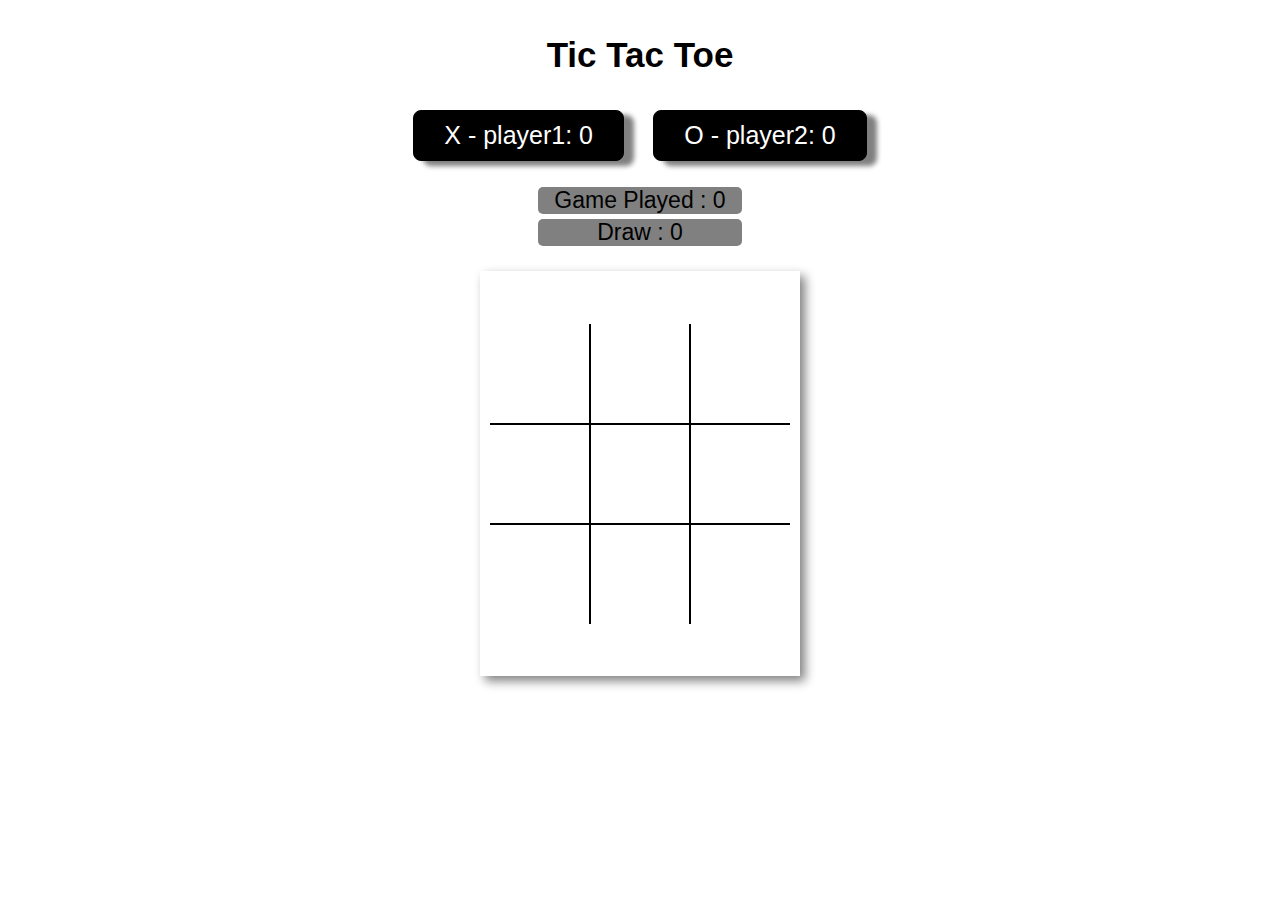
<file: ticTacToe/ticTacToe.html>
<!DOCTYPE html>
<html lang="en">
<head>
    <meta charset="UTF-8">
    <meta http-equiv="X-UA-Compatible" content="IE=edge">
    <meta name="viewport" content="width=device-width, initial-scale=1.0">
    <link rel="stylesheet" href="ticTacToe.css">
    
    <title>Tic Tac Toe</title>
</head>
<body>
    <h3>Tic Tac Toe</h3>

    <!-- Player1 and Player2 score and name Presentation Section -->
    <div class="score">
        <div class="player1">
            <span>X - </span>
            <span class="player1Name">player1:</span> 
            <span class="player1Score">0</span>
        </div>
        <div class="player2">
            <span>O - </span>
            <span class="player2Name">player2:</span>
            <span class="player2Score">0</span>
        </div>
    </div>

    <!-- Display section of GAME and DRAW counts -->
    <div class="gameCount">
        <div class="gamePlayed">
            <span>Game Played : </span>
            <span class="gamePlayedCount">0</span>
        </div>
        <div class="draw">
            <span>Draw : </span>
            <span class="drawCount">0</span>
        </div>
    </div>
    
    <!-- Board Section -->
    <div class="board" id="board">
        <div class="cell" data-cell></div>
        <div class="cell" data-cell></div>
        <div class="cell" data-cell></div>
        <div class="cell" data-cell></div>
        <div class="cell" data-cell></div>
        <div class="cell" data-cell></div>
        <div class="cell" data-cell></div>
        <div class="cell" data-cell></div>
        <div class="cell" data-cell></div>
    </div>

    <!-- Winning Messages display Section -->
    <div class="winning-message" id="winningMessage">
        <div data-winning-message-text></div>
        <button id="restartButton">Restart</button>
    </div>

    <script src="ticTacToe.js"></script>
</body>
</html>
</file>
<file: ticTacToe/ticTacToe.css>
*, *::after, *::before {
  box-sizing: border-box;
}

:root {
  --cell-size: 100px;
  --mark-size: calc(var(--cell-size) * .9);
}

body {
  margin: 0;
}

body h3 {
  font-family: 'Gill Sans', 'Gill Sans MT', Calibri, 'Trebuchet MS', sans-serif;
  text-align: center;
  font-size: 35px;
}

/* PLAYER NAME AND SCORE SECTION STYLING */

.score {
  display: flex;
  justify-content: space-evenly;
  align-items: center;
  margin: 1% 30% 0 30%;
  color: white;
  font-size: 25px;
  font-family: 'Gill Sans', 'Gill Sans MT', Calibri, 'Trebuchet MS', sans-serif;
  }
  
  .player1, .player2 {
  border: 1px solid black;
  background-color: black;
  padding: 10px 30px;
  border-radius: 8px;
  box-shadow: 10px 5px 5px grey;
  }

  /* GAME COUNT AND DRAW COUNT SECTION STYLING*/

.gameCount {
  text-align: center;
  margin: 2% 30% 2% 30%;
  font-size: 23px;
  font-family: 'Gill Sans', 'Gill Sans MT', Calibri, 'Trebuchet MS', sans-serif;
  }
  
  .gamePlayed {
  margin-bottom: 1%;
  }
  
  .gamePlayed, .draw {
  margin: 1% 30%;
  background-color: grey;
  color: black;
  border-radius: 5px;
  }
  

  /* BOARD POSITIONING AND STYLING */

.board {
  text-align: center;
  position: relative; /* From it's actual position changes will be applied */
  left: 37.5%; /* Setting starting position of board form left */
  width: 25vw; /* It uses 25% of screen viewport width */
  height: 45vh; /* It uses only 45% of screen viewport height */
  display: grid;
  justify-content: center;
  align-content: center;
  justify-items: center;
  align-items: center;
  grid-template-columns: repeat(3, auto);
  box-shadow: 5px 5px 10px grey;
}


/* CELL POSITIONING AND STYLING */
.cell {
  width: var(--cell-size);
  height: var(--cell-size);
  border: 1px solid black;
  display: flex;
  justify-content: center;
  align-items: center;
  position: relative;
  cursor: pointer;
}

/* Removing unwanted borders of the board */
.cell:first-child,
.cell:nth-child(2),
.cell:nth-child(3) {
  border-top: none;
}

.cell:nth-child(3n + 1) {
  border-left: none;
}

.cell:nth-child(3n + 3) {
  border-right: none;
}

.cell:last-child,
.cell:nth-child(8),
.cell:nth-child(7) {
  border-bottom: none;
}


/* Setting cursor value to not-allowed to prevent re-selectiion of the selected cells */
.cell.x,
.cell.circle {
  cursor: not-allowed;
}


/* Backgroung color for perticular situation */
.cell.x::before,
.cell.x::after,
.cell.circle::before {
  background-color: black;
}

.board.x .cell:not(.x):not(.circle):hover::before,
.board.x .cell:not(.x):not(.circle):hover::after,
.board.circle .cell:not(.x):not(.circle):hover::before {
  background-color: lightgrey;
}

/* CREATING THE BARS FOR X */
.cell.x::before,
.cell.x::after,
.board.x .cell:not(.x):not(.circle):hover::before,
.board.x .cell:not(.x):not(.circle):hover::after {
  content: '';
  position: absolute; /* Keeping the position of created vertical bars same */
  width: calc(var(--mark-size) * .15); /* Assignning the widthh of the bars 15% w.r.t --mark-size */
  height: var(--mark-size); 
}

/* Rotating both the bars */
.cell.x::before,
.board.x .cell:not(.x):not(.circle):hover::before {
  transform: rotate(45deg);
}

.cell.x::after,
.board.x .cell:not(.x):not(.circle):hover::after {
  transform: rotate(-45deg);
}


/* CREATING TWO CIRCLES */
.cell.circle::before,
.cell.circle::after,
.board.circle .cell:not(.x):not(.circle):hover::before, /* prevents selected cell hovering effect */
.board.circle .cell:not(.x):not(.circle):hover::after {
  content: '';
  position: absolute;
  border-radius: 50%;
}

.cell.circle::before,
.board.circle .cell:not(.x):not(.circle):hover::before {
  width: var(--mark-size);
  height: var(--mark-size);
}

/* resizing second circle to 70% of the --mark-size */
.cell.circle::after,
.board.circle .cell:not(.x):not(.circle):hover::after {
  width: calc(var(--mark-size) * .7);
  height: calc(var(--mark-size) * .7);
  background-color: white;
}


/* WINNING MESSAGE STYLING */
.winning-message {
  display: none;
  position: fixed;
  top: 0;
  left: 0;
  right: 0;
  bottom: 0;
  background-color: rgba(0, 0, 0, .9);
  justify-content: center;
  align-items: center;
  color: white;
  font-size: 5rem;
  flex-direction: column;
}

.winning-message button {
  font-size: 3rem;
  background-color: white;
  border: 1px solid black;
  padding: .25em .5em;
  cursor: pointer;
}

.winning-message button:hover {
  background-color: black;
  color: white;
  border-color: white;
}

.winning-message.show {
  display: flex;
}
</file>
